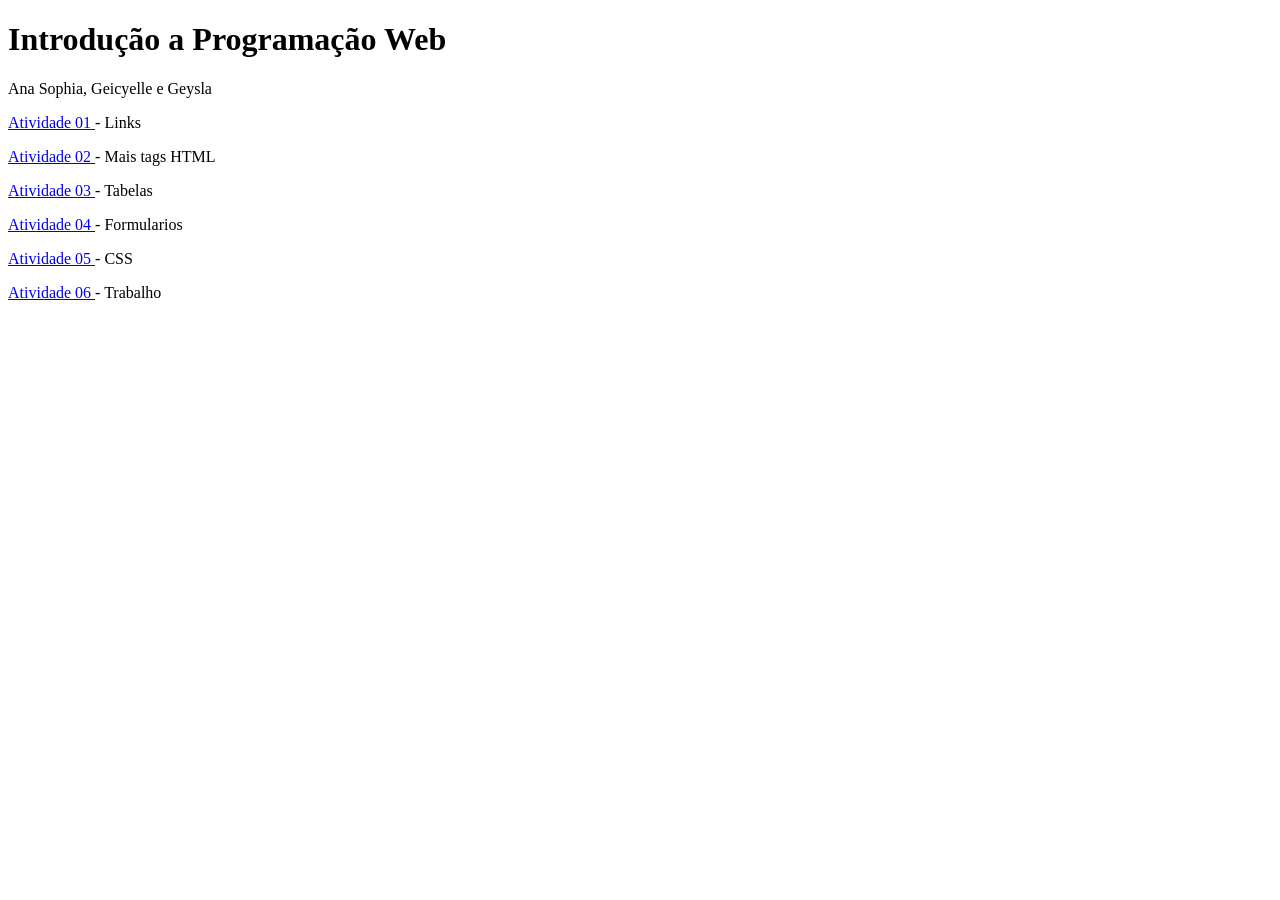
<file: index.html>
<!DOCTYPE html>
<html lang="en">
<head>
    <meta charset="UTF-8">
    <meta name="viewport" content="width=device-width, initial-scale=1.0">
    <title>Ana Sophia, Geicyelle e Geysla</title>
</head>
<body>

    <h1>Introdução a Programação Web</h1>

    <p>Ana Sophia, Geicyelle e Geysla </p>

     <p> <a target="_blank" href="01"> Atividade 01 </a> - Links <br> </p>

     <p> <a target="_blank" href="02"> Atividade 02 </a> - Mais tags HTML <br> </p>
     
     <p> <a target="_blank" href="03"> Atividade 03 </a> - Tabelas <br> </p>

     <p> <a target="_blank" href="04"> Atividade 04 </a> - Formularios <br> </p>

     <p> <a target="_blank" href="05"> Atividade 05 </a> - CSS <br> </p>

   <p> <a target="_blank" href="06"> Atividade 06 </a> - Trabalho <br> </p>

  </body>
</html>

     
</body>
</html>
</file>
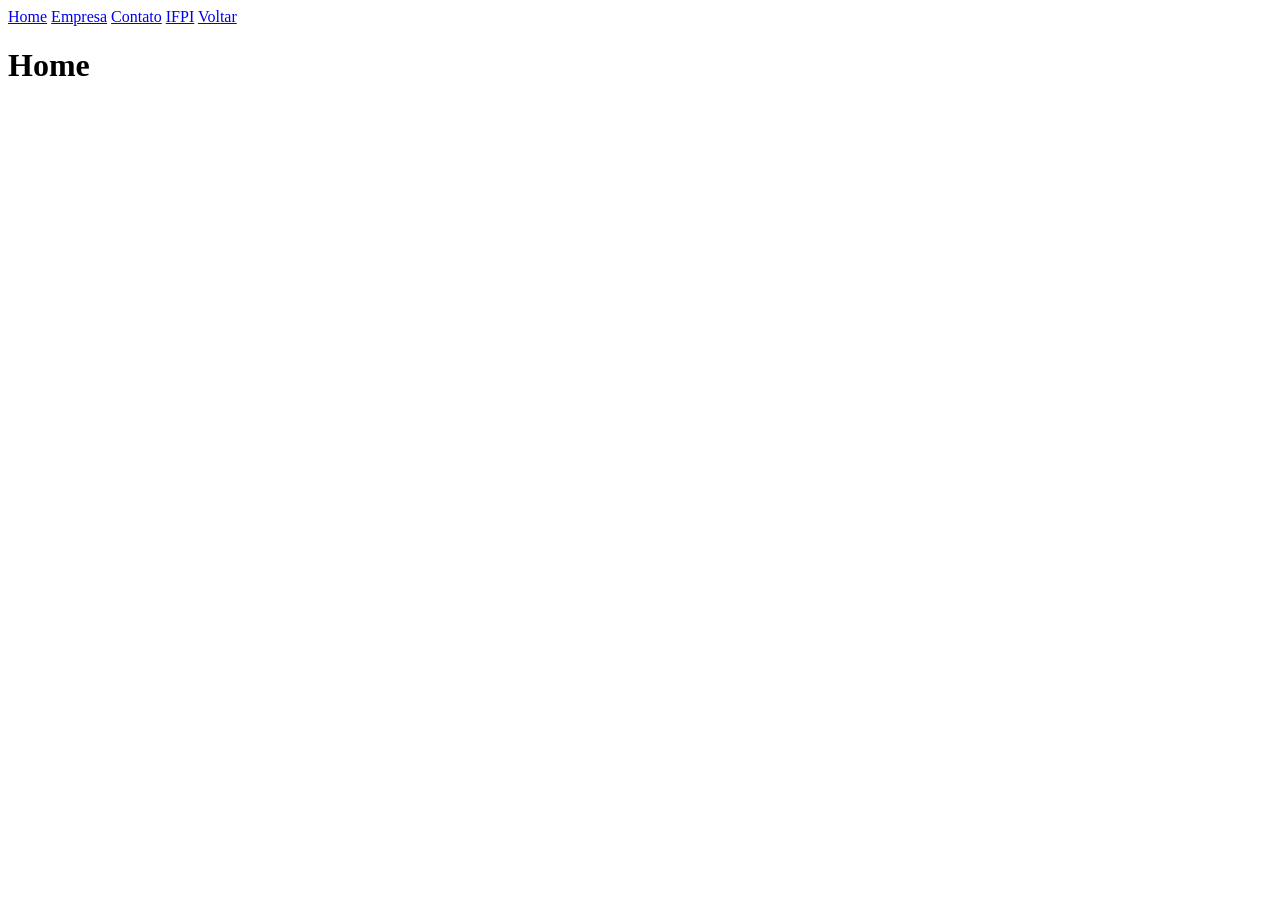
<file: 01/index.html>
<!DOCTYPE html>
<html lang="en">
<head>
    <meta charset="UTF-8">
    <meta name="viewport" content="width=device-width, initial-scale=1.0">
    <title>Home</title>
</head>
<body>
    
   <a href="index.html">Home</a>
   <a href="empresa.html">Empresa</a>
   <a href="contato.html">Contato</a>
   <a target="_blank" href="https://ifpi.edu.br">IFPI</a>
   <a href="../">Voltar </a>

  <h1>Home</h1>
  
</body>
</html>
</file>
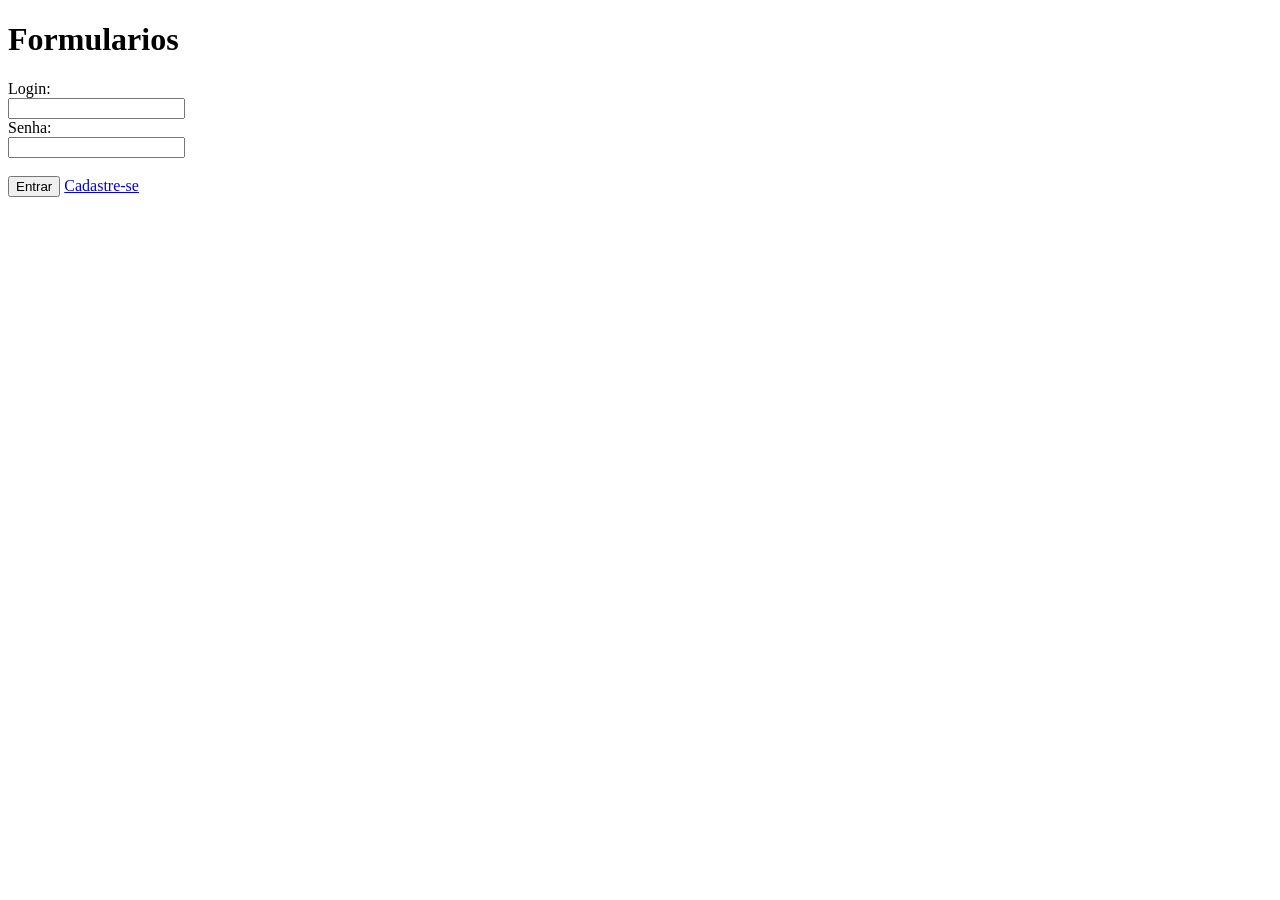
<file: 04/index.html>
<!DOCTYPE html>
<html lang="en">
<head>
    <meta charset="UTF-8">
    <meta name="viewport" content="width=device-width, initial-scale=1.0">
    <title>Atividade 04</title>
</head>
<body>

<h1>Formularios</h1>

<form>

    Login:<br/>
    <input type="text" name="login"><br/>
    
    Senha: <br/>
    <input type="password" name="senha"><br/>
    
    <br/>

    <input type="button" value="Entrar">
    <a href="cadastro.html">Cadastre-se</a>

</form>

</body>
</file>
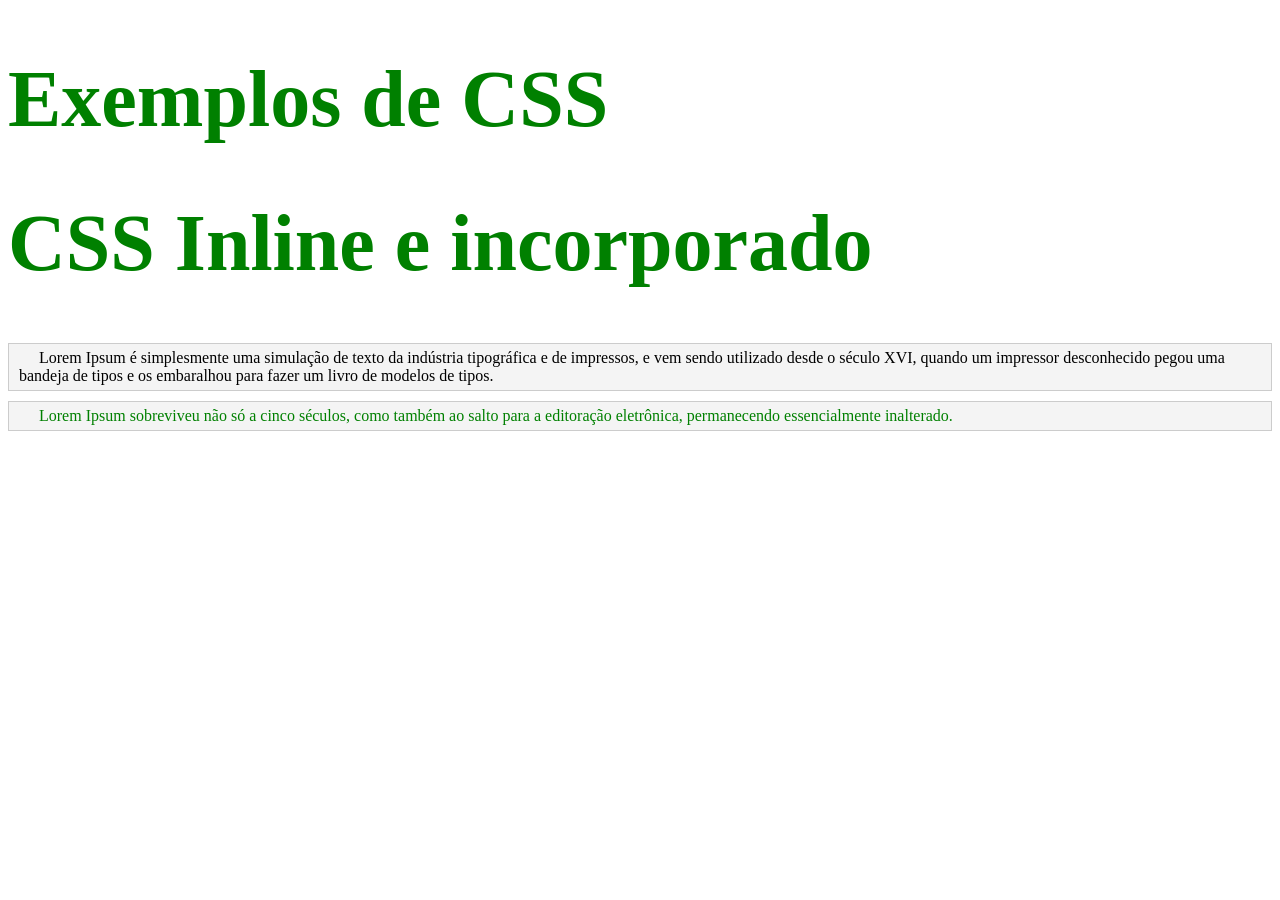
<file: 05/index.html>
<!doctype html>
<html>
    <head>
        <title>CSS Inline</title>
        <meta charset="utf-8" />

    <style type="text/css">
        
        p {
            color: #333333;
            border: 1px solid blue
            font-family: Arial, sans-serif;
            font-size: 16px;
            text-aling: justify;
            line-heigth: 1.5;
            margin: 10px 0;
            padding: 5px 10px;
            text-indent: 20px;
            background-color: #f4f4f4;
            border: 1px solid #ccc;

        }


        h1 {
            font-size: 80px;

        }

        h1, h2, p {
            color: green;

        }

    </style>
    
    </head>
    
  <body>
    <h1>Exemplos de CSS</h1>
    <h1>CSS Inline e incorporado</h1>
      
    <p style="color: black;"> Lorem Ipsum é simplesmente uma simulação de texto da indústria tipográfica e de impressos, e vem sendo utilizado desde o século XVI, quando um impressor desconhecido pegou uma bandeja de tipos e os embaralhou para fazer um livro de modelos de tipos. </p>

    <p style="color: green;"> Lorem Ipsum sobreviveu não só a cinco séculos, como também ao salto para a editoração eletrônica, permanecendo essencialmente inalterado. </p>
     
    </body>
</html>
</file>
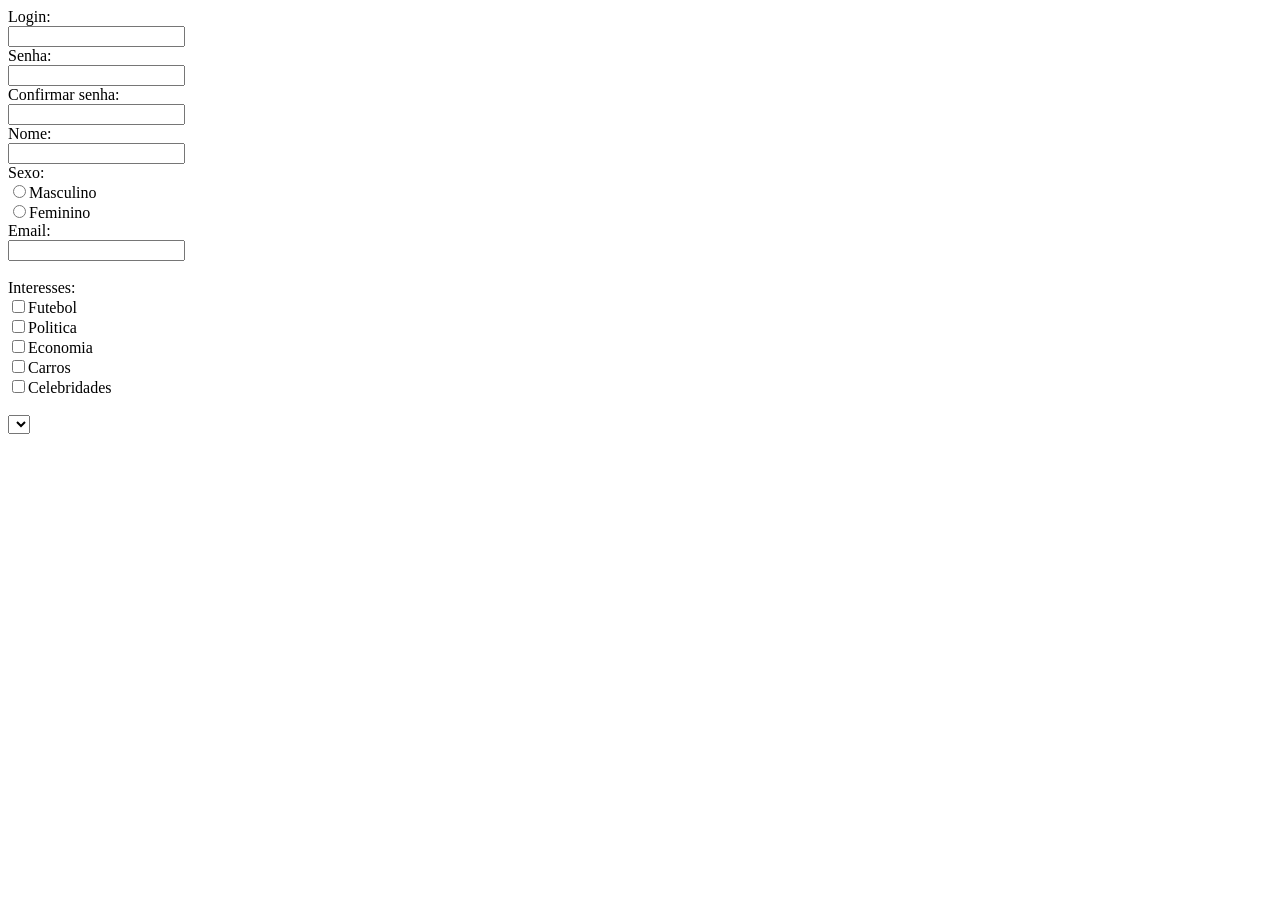
<file: cadastro.html>
<!DOCTYPE html>
<html lang="en">
<head>
    <meta charset="UTF-8">
    <meta name="viewport" content="width=device-width, initial-scale=1.0">
    <title>Atividade 04</title>
</head>
<body>
    
  <form>
        
     Login: <br>
     <input type="text" required name="login"><br>
     Senha: <br>
     <input type="password" name="senha"><br>
     Confirmar senha: <br>
     <input type="password" name="confirmarsenha"><br>
     Nome: <br>
     <input type="text" name="nome"><br>
     Sexo: <br>
     <input type="radio" value="Masculino" name="sexo">Masculino<br>
     <input type="radio" value="Feminino" name="sexo">Feminino<br>
     Email: <br>
     <input type="email" name="email"><br><br>
     Interesses: <br>
     <input type="checkbox" value="Futebol" name="interesses">Futebol<br>
     <input type="checkbox" value="Politica" name="interesses">Politica<br>
     <input type="checkbox" value="Economia" name="interesses">Economia<br>
     <input type="checkbox" value="Carros" name="interesses">Carros<br>
     <input type="checkbox" value="Celebridades" name="interesses">Celebridades<br><br
     <input type="button" value="Enviar">
     <select name="estado" content="https://www.w3schools.com/tags/tag_select.asp"
     <textarea name="observacao" content="https://www.w3schools.com/tags/tag_textarea.asp"
  
    </form>
 
 </body>
 </html>
</file>
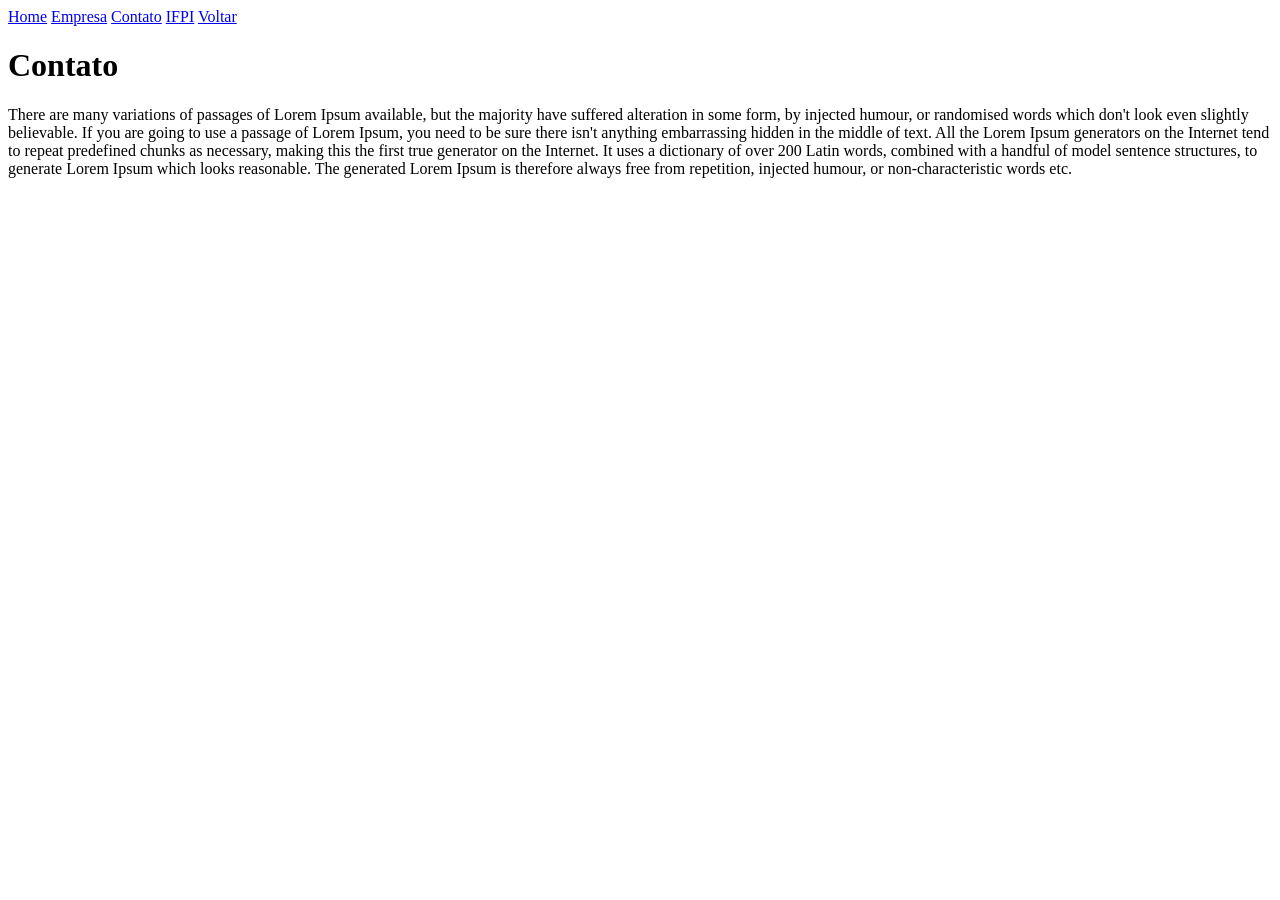
<file: 01/contato.html>
<!DOCTYPE html>
<html lang="en">
<head>
    <meta charset="UTF-8">
    <meta name="viewport" content="width=device-width, initial-scale=1.0">
    <title>Contato</title>
</head>
<body>
    
   <a href="index.html">Home</a>
   <a href="empresa.html">Empresa</a>
   <a href="contato.html">Contato</a>
   <a target="_blank" href="https://ifpi.edu.br">IFPI</a>
   <a href="../">Voltar </a>

  <h1>Contato</h1>

  <p>There are many variations of passages of Lorem Ipsum available, but the majority have suffered alteration in some form, by injected humour, or randomised words which don't look even slightly believable. If you are going to use a passage of Lorem Ipsum, you need to be sure there isn't anything embarrassing hidden in the middle of text. All the Lorem Ipsum generators on the Internet tend to repeat predefined chunks as necessary, making this the first true generator on the Internet. It uses a dictionary of over 200 Latin words, combined with a handful of model sentence structures, to generate Lorem Ipsum which looks reasonable. The generated Lorem Ipsum is therefore always free from repetition, injected humour, or non-characteristic words etc.</p>
</body>
</html>
</file>
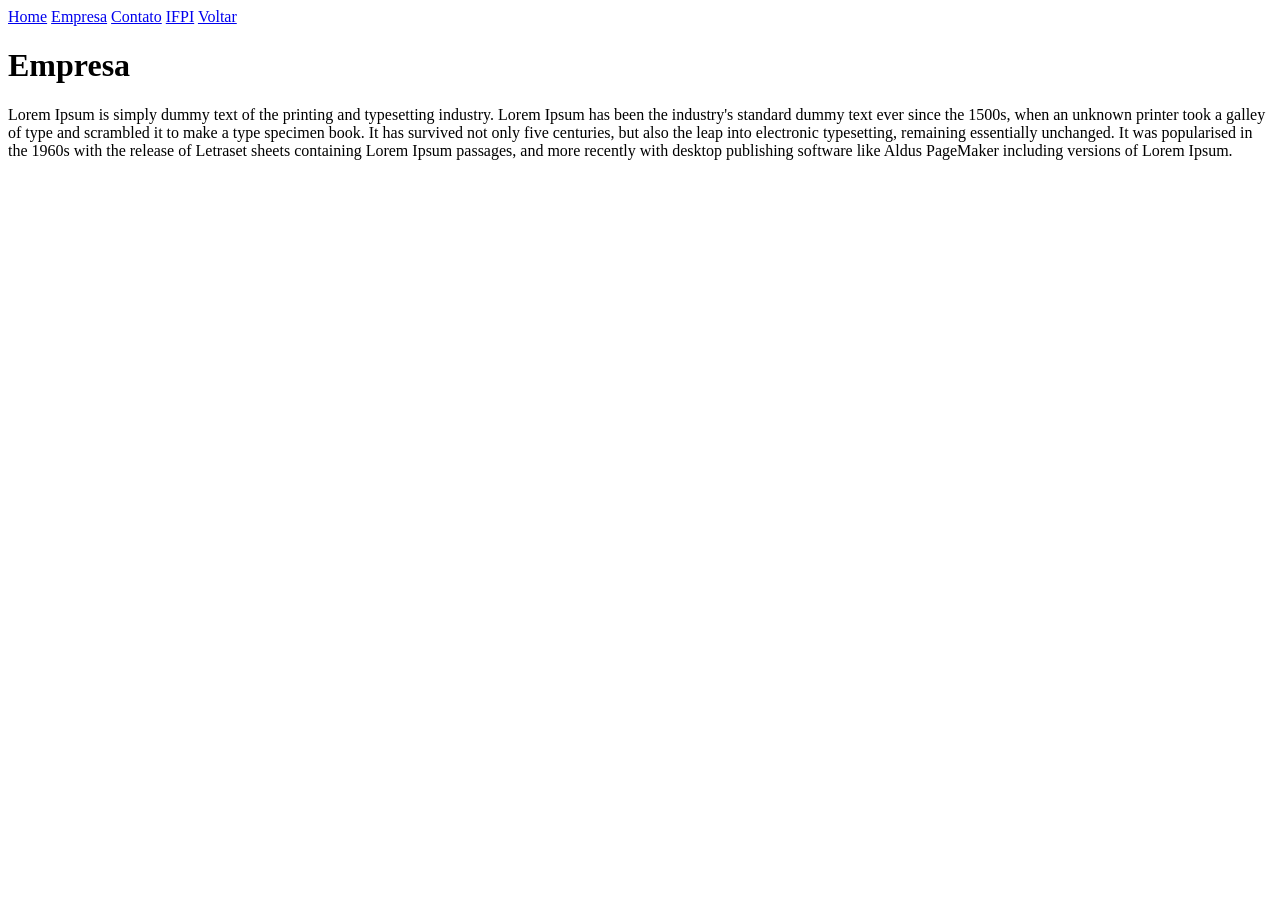
<file: 01/empresa.html>
<!DOCTYPE html>
<html lang="en">
<head>
    <meta charset="UTF-8">
    <meta name="viewport" content="width=device-width, initial-scale=1.0">
    <title>Empresa</title>
</head>
<body>
    
   <a href="index.html">Home</a>
   <a href="empresa.html">Empresa</a>
   <a href="contato.html">Contato</a>
   <a target="_blank" href="https://ifpi.edu.br">IFPI</a>
   <a href="../">Voltar </a>

  <h1>Empresa</h1>

  <p>Lorem Ipsum is simply dummy text of the printing and typesetting industry. Lorem Ipsum has been the industry's standard dummy text ever since the 1500s, when an unknown printer took a galley of type and scrambled it to make a type specimen book. It has survived not only five centuries, but also the leap into electronic typesetting, remaining essentially unchanged. It was popularised in the 1960s with the release of Letraset sheets containing Lorem Ipsum passages, and more recently with desktop publishing software like Aldus PageMaker including versions of Lorem Ipsum.</p>
  
</body>
</html>
</file>
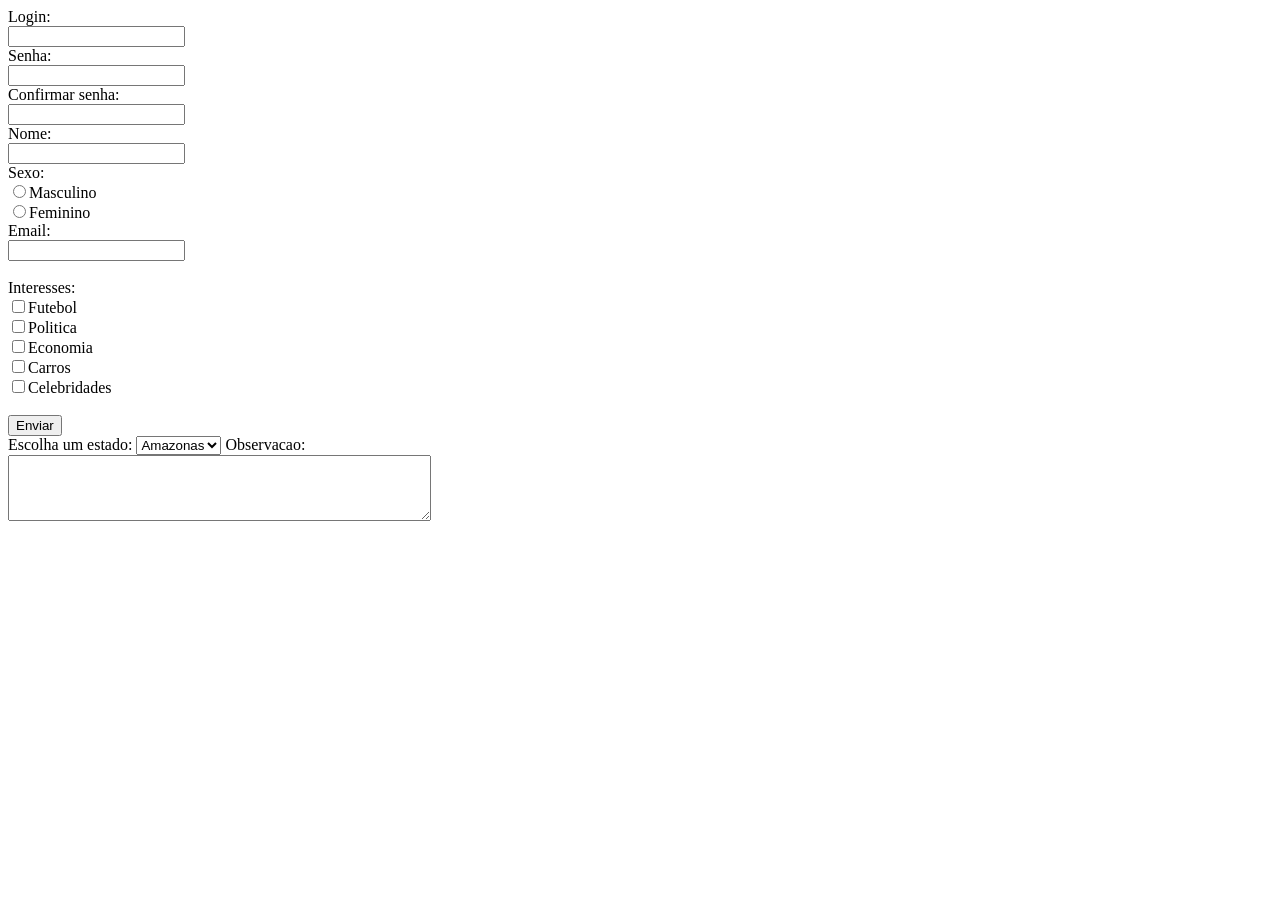
<file: 04/cadastro.html>
<!DOCTYPE html>
<html lang="en">
<head>
    <meta charset="UTF-8">
    <meta name="viewport" content="width=device-width, initial-scale=1.0">
    <title>Atividade 04</title>
</head>
<body>
    
 <form>
        
    Login: <br>
    <input type="text" required name="login"><br>
     
    Senha: <br>
    <input type="password" name="senha"><br>
    Confirmar senha: <br>
    <input type="password" name="confirmarsenha"><br>
     
    Nome: <br>
    <input type="text" name="nome"><br>
    
    Sexo: <br>
    <input type="radio" value="Masculino" name="sexo">Masculino<br>
    <input type="radio" value="Feminino" name="sexo">Feminino<br>
     
    Email: <br>
    <input type="Email" name="email"><br><br>
     
    Interesses: <br>
    <input type="checkbox" value="Futebol" name="interesses">Futebol<br>
    <input type="checkbox" value="Politica" name="interesses">Politica<br>
    <input type="checkbox" value="Economia" name="interesses">Economia<br>
    <input type="checkbox" value="Carros" name="interesses">Carros<br>
    <input type="checkbox" value="Celebridades" name="interesses">Celebridades<br><br>
    
    <input type="button" value="Enviar">

 </form>

 <form>

    <label for="estados">Escolha um estado:</label>

    <select name="estados" id="Estados">
      <option value="amazonas">Amazonas</option>
      <option value="paraiba">Paraiba</option>
      <option value="alagoas">Alagoas</option>
      <option value="para">Para</option>
    </select>
    
    <label for="observacao">Observacao:</label><br>

    <textarea id="observacao" name="observacao" rows="4" cols="50">
    </textarea>

    

 </form>

 <form action= "https://qrqakj.hospedagemelastica.com.br/pweb/salvar.jsp" method=POST>
   
 </form>
 
 </body>
</file>
